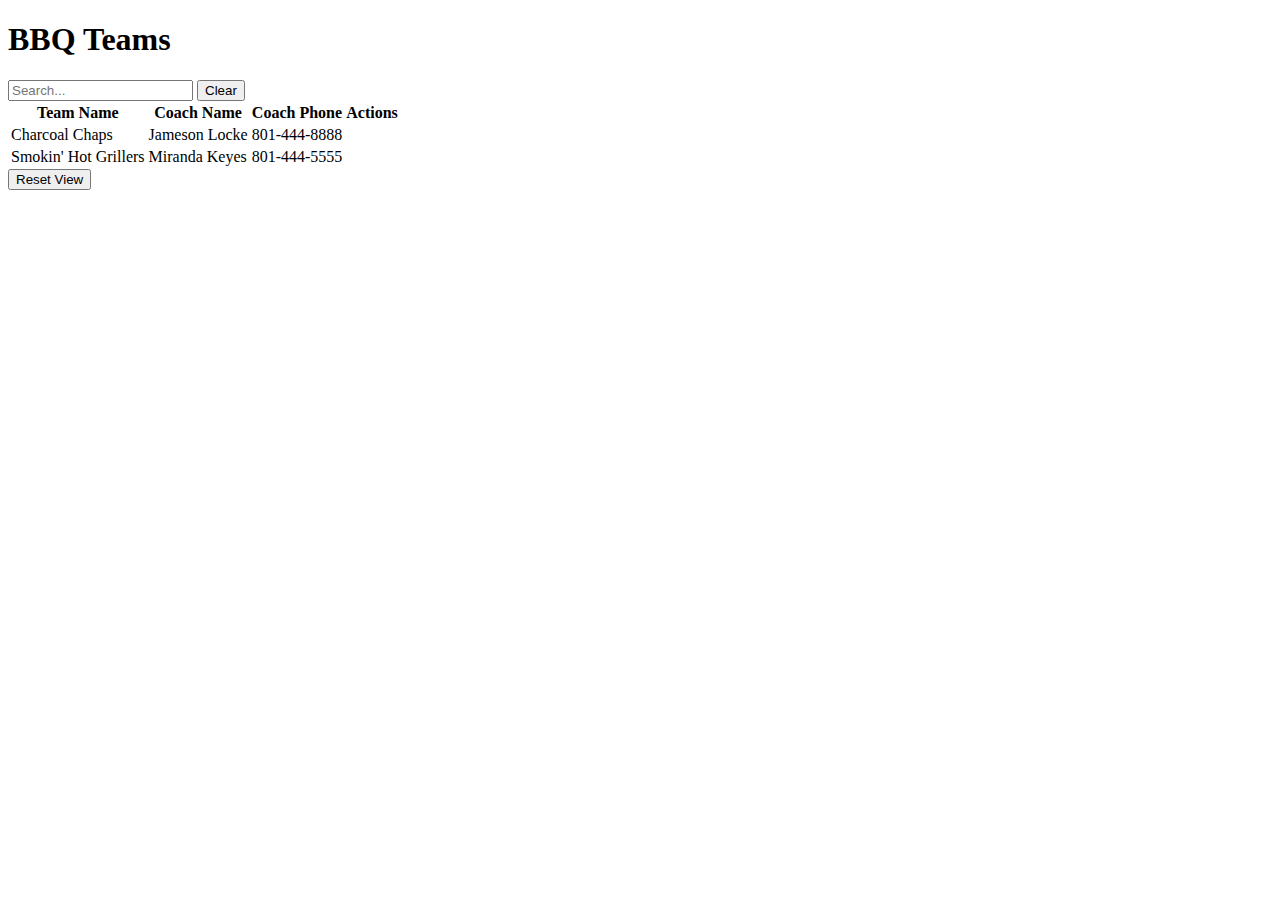
<file: js/views/partials/example_output.html>
<!DOCTYPE html>
<html lang="en">

<head>

</head>

<body>
    <!-- THIS IS EXAMPLE OUTPUT FROM the List Page Wrapper and List Templates 
        USE THESE FOR REFERENCE AS YOU LOOK AT CODE. -->
    <div class="col-sm-8">

        <div class="shadow-lg rounded-3 p-3 bg-black bg-opacity-75 bg-gradient " id="teamPageWrapper">
            <main class="">
                <div class="row">
                    <div class="col-12 d-flex justify-content-between">
                        <h1 class="w-75 text-white"> BBQ Teams </h1>
                        <div class="d-flex m-2 w-25">
                            <input id="searchInput" class="me-3 w-100" placeholder="Search...">
                            <button id="clearSearch" class="btn btn-primary">Clear</button>
                        </div>

                    </div>
                    <div class="col-12">
                        <div id="alertContainer" class="mt-2"></div>
                        <div id="tableContainer" class="mt-2">

                            <table id="my-list" class="table table-dark table-hover mt-2">
                                <tbody>
                                    <tr class="trow">
                                        <th class="thead sortable bg-black bg-gradient" data-name="name"> Team Name 
                                             <i id="name-asc" class="fa fa-arrow-up" aria-hidden="true" style=""></i> 
                                            <i id="name-desc" class="fa fa-arrow-down" aria-hidden="true" style="display:none"></i>
                                        </th>

                                        <th class="thead sortable bg-black bg-gradient" data-name="coachName"> Coach Name 
                                             <i id="coachName-asc" class="fa fa-arrow-up" aria-hidden="true" style="display:none"></i>
                                             <i id="coachName-desc" class="fa fa-arrow-down" aria-hidden="true" style="display:none"></i>
                                        </th>



                                        <th class="thead sortable bg-black bg-gradient" data-name="coachPhone"> Coach Phone 
                                            <i id="coachPhone-asc" class="fa fa-arrow-up" aria-hidden="true" style="display:none"></i> 
                                            <i id="coachPhone-desc" class="fa fa-arrow-down" aria-hidden="true" style="display:none"></i>
                                        </th>

                                        <th class="thead bg-black bg-gradient"> Actions </th>
                                    </tr>

                                    <tr data-id="3" data-bs-toggle="popover" data-bs-original-title="" title="">
                                        <td>Charcoal Chaps</td>
                                        <td>Jameson Locke</td>
                                        <td>801-444-8888</td>
                                        <td>
                                            <span class="fas fa-edit"></span> 
                                            <span class="fas fa-trash" data-bs-toggle="modal" data-bs-target="#myModal"></span>
                                        </td>
                                    </tr>

                                   

                                    <tr data-id="0" data-bs-toggle="popover" data-bs-original-title="" title="">
                                        <td>Smokin' Hot Grillers</td>
                                        <td>Miranda Keyes</td>
                                        <td>801-444-5555</td>
                                        <td>
                                            <span class="fas fa-edit"></span> 
                                            <span class="fas fa-trash" data-bs-toggle="modal" data-bs-target="#myModal"></span>
                                        </td>
                                    </tr>
                                </tbody>
                            </table>

                        </div>
                        <button id="resetView" class="btn btn-primary clear-search-btn ml-2">Reset View</button>
                    </div>
                </div>
            </main>
            <div class="modal" id="myModal" aria-hidden="true"
                style="display: none;">
                <div class="modal-dialog">
                    <div class="modal-content">

                        <!-- Modal Header -->
                        <div class="modal-header">
                            <h4 class="modal-title">Delete Burger Boys?</h4>
                            <button type="button" class="btn-close" data-bs-dismiss="modal"></button>
                        </div>

                        <!-- Modal body -->
                        <div class="modal-body">
                            This action cannot be undone!
                        </div>

                        <!-- Modal footer -->
                        <div class="modal-footer">
                            <!-- data-bs-dismiss="modal" tells the javscript to hide the modal on click, both 'Yes' and 'No' buttons will hide modal.  I'm placing a specific event handler on the 'Yes' button below-->
                            <button type="button" class="btn btn-danger" data-bs-dismiss="modal">No</button>
                            <button id="yesButton" type="button" class="btn btn-primary"
                                data-bs-dismiss="modal">Yes</button>
                        </div>

                    </div>
                </div>
            </div>
        </div>
    </div>
</body>

</html>
</file>
